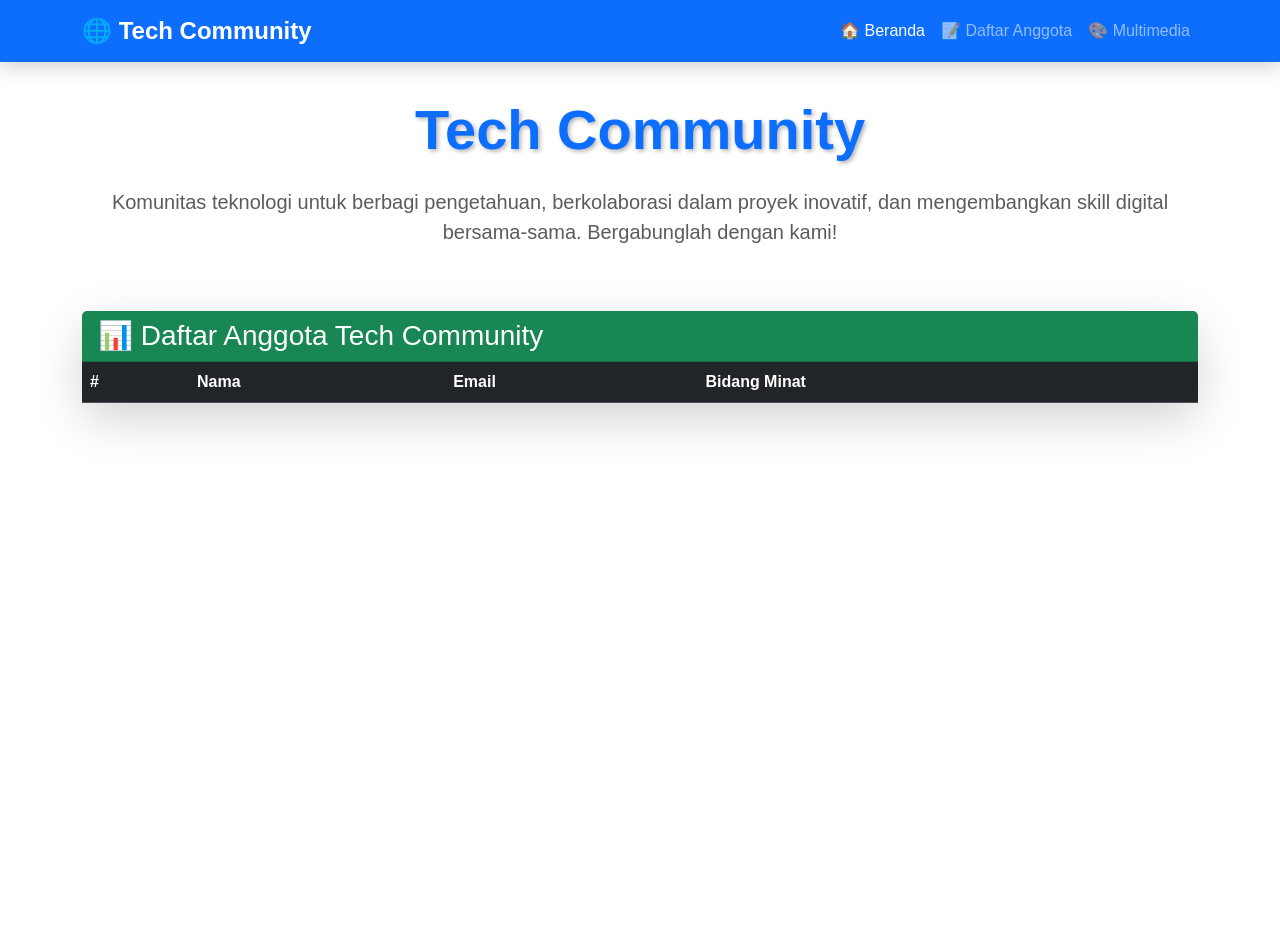
<file: index.html>
<!DOCTYPE html>
<html lang="id">
<head>
    <meta charset="UTF-8">
    <meta name="viewport" content="width=device-width, initial-scale=1.0">
    <title>Tech Community - Halaman Utama</title>
    <link href="https://cdn.jsdelivr.net/npm/bootstrap@5.3.0/dist/css/bootstrap.min.css" rel="stylesheet">
    <link rel="stylesheet" href="style.css">
</head>
<body>
    <nav class="navbar navbar-expand-lg navbar-dark bg-primary fixed-top">
        <div class="container">
            <a class="navbar-brand fw-bold" href="index.html">🌐 Tech Community</a>
            <button class="navbar-toggler" type="button" data-bs-toggle="collapse" data-bs-target="#navbarNav">
                <span class="navbar-toggler-icon"></span>
            </button>
            <div class="collapse navbar-collapse" id="navbarNav">
                <ul class="navbar-nav ms-auto">
                    <li class="nav-item">
                        <a class="nav-link active" href="index.html">🏠 Beranda</a>
                    </li>
                    <li class="nav-item">
                        <a class="nav-link" href="form.html">📝 Daftar Anggota</a>
                    </li>
                    <li class="nav-item">
                        <a class="nav-link" href="gallery.html">🎨 Multimedia</a>
                    </li>
                </ul>
            </div>
        </div>
    </nav>

    <div class="container mt-5 pt-5">
        <div class="row">
            <div class="col-12 text-center mb-5">
                <h1 class="display-4 fw-bold text-primary mb-4">Tech Community</h1>
                <p class="lead text-muted">
                    Komunitas teknologi untuk berbagi pengetahuan, berkolaborasi dalam proyek inovatif, 
                    dan mengembangkan skill digital bersama-sama. Bergabunglah dengan kami!
                </p>
            </div>
        </div>

        <div class="row">
            <div class="col-12">
                <div class="card shadow-lg">
                    <div class="card-header bg-success text-white">
                        <h3 class="mb-0">📊 Daftar Anggota Tech Community</h3>
                    </div>
                    <div class="card-body p-0">
                        <div class="table-responsive">
                            <table class="table table-hover mb-0" id="memberTable">
                                <thead class="table-dark">
                                    <tr>
                                        <th>#</th>
                                        <th>Nama</th>
                                        <th>Email</th>
                                        <th>Bidang Minat</th>
                                    </tr>
                                </thead>
                                <tbody id="memberTableBody">
                                    <!-- Data akan dimuat oleh JavaScript -->
                                </tbody>
                            </table>
                        </div>
                    </div>
                </div>
            </div>
        </div>
    </div>

    <script src="https://cdn.jsdelivr.net/npm/bootstrap@5.3.0/dist/js/bootstrap.bundle.min.js"></script>
    <script src="script.js"></script>
</body>
</html>
</file>
<file: style.css>
body {
    background: linear-gradient(135deg, #f4f4f4 100%);
    min-height: 100vh;
    font-family: 'Segoe UI', Tahoma, Geneva, Verdana, sans-serif;
}

.navbar-brand {
    font-size: 1.5rem !important;
}

.card {
    transition: all 0.3s ease;
    border: none;
    border-radius: 20px;
}

.card:hover {
    transform: translateY(-10px);
    box-shadow: 0 20px 40px rgba(0, 0, 0, 0.2) !important;
}

.table-hover tbody tr:hover {
    background-color: rgba(0,123,255,.075);
}

.btn {
    border-radius: 25px;
    padding: 12px 30px;
    font-weight: 600;
    transition: all 0.3s ease;
}

.btn:hover {
    transform: translateY(-2px);
}

.display-4 {
    text-shadow: 2px 2px 4px rgba(0,0,0,0.3);
}

.fixed-top {
    box-shadow: 0 4px 20px rgba(0,0,0,0.2);
}
</file>
